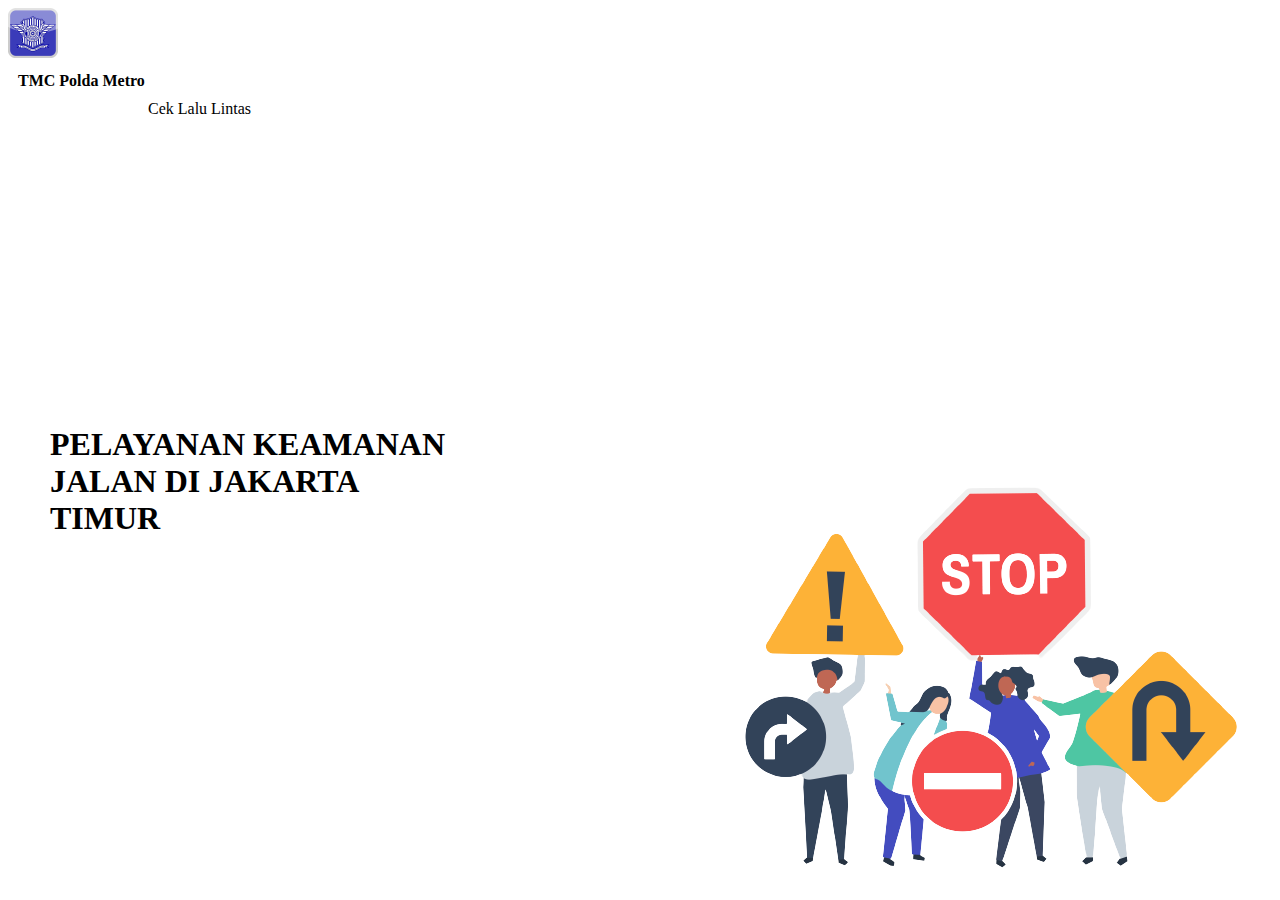
<file: UAS/ekstrasi_informasi (1)/ekstrasi_informasi/index.html>
<!DOCTYPE html>
<html lang="en">
<head>
    <meta charset="UTF-8">
    <meta http-equiv="X-UA-Compatible" content="IE=edge">
    <meta name="viewport" content="width=device-width, initial-scale=1.0">
    <title>Web Lalu Lintas Jakarta Timur</title>
    <link rel="stylesheet" href="style.css" type="text/css">
    <script defer src="https://pyscript.net/alpha/pyscript.js"></script>
    <link href="https://cdn.jsdelivr.net/npm/bootstrap@5.1.3/dist/css/bootstrap.min.css" rel="stylesheet" integrity="sha384-1BmE4kWBq78iYhFldvKuhfTAU6auU8tT94WrHftjDbrCEXSU1oBoqyl2QvZ6jIW3" crossorigin="anonymous">
</head>
<body>
  <div class="judul text-left rounded float-end">
    <h1>PELAYANAN KEAMANAN JALAN DI JAKARTA TIMUR</h1>
  </div>
  <header>
    <div class="container-scroller">
    
    <!-- partial:partials/_navbar.html -->
      <nav class="navbar col-lg-12 col-12 p-0 fixed-top">
        <div class="text-center d-flex">
          <div>
              <img  style="width: 50px" src="gambar/tmcpolda.jpg" alt="">
          </div>
          <li class="text_detail"><a href="index.html">TMC Polda Metro</a></li>
          <li class="lacak_detail"><a href="lacak.html">Cek Lalu Lintas</a></li>
        </div>
      </nav>
      <div class="gambar">
        <img src="gambar/trafic.png" class="rounded float-end" alt="">
      </div>
    </div>  
  </header>
</body>
</html>
</file>
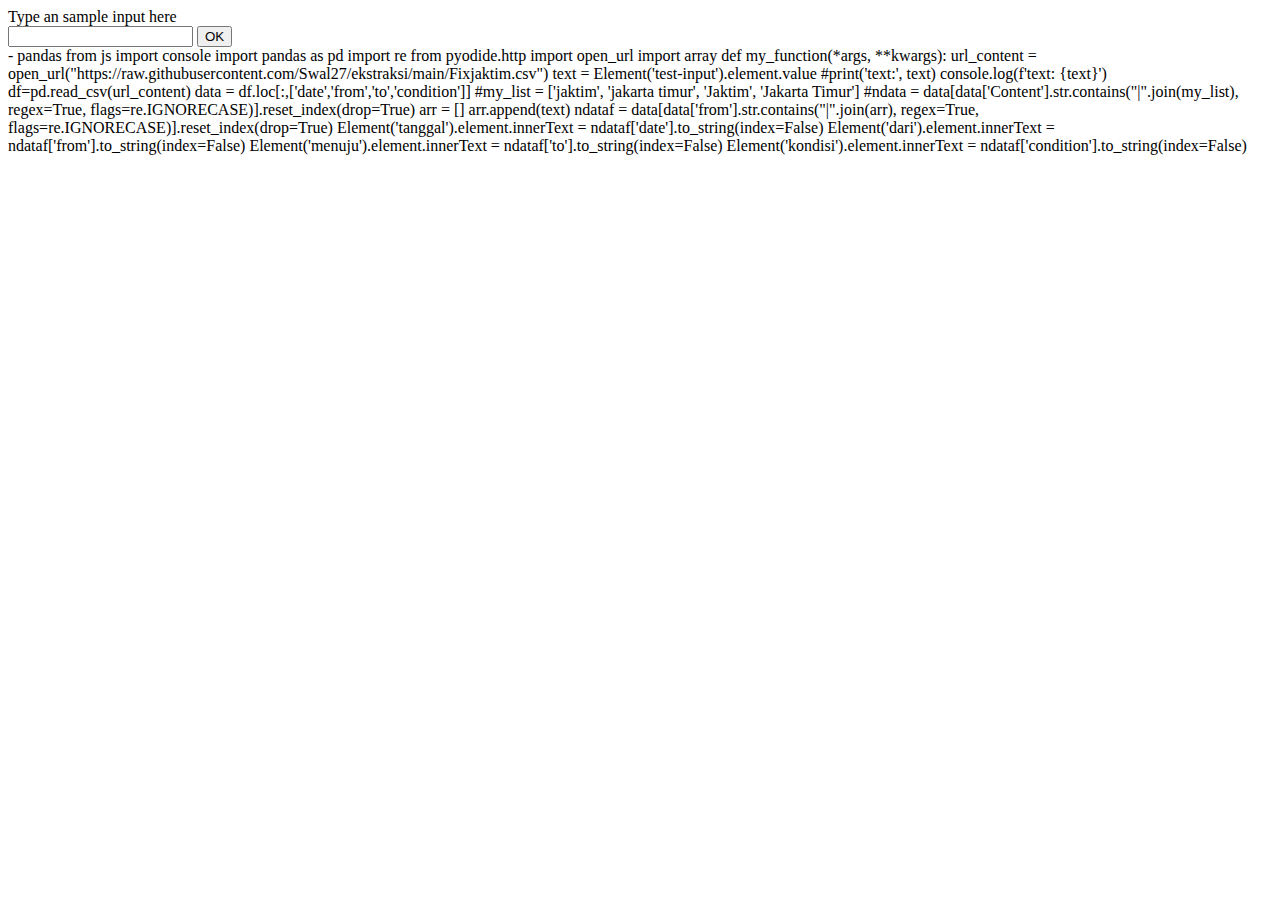
<file: UAS/tes.html>
<!DOCTYPE html>

<html>

<head>
  <!--<link rel="stylesheet" href="https://pyscript.net/alpha/pyscript.css" />-->
  <script defer src="https://pyscript.net/alpha/pyscript.js"></script>
</head>

<body>
        <div>Type an sample input here</div>
        <input type="text" id="test-input"/>
        <button id="submit-button" type="submit" pys-onClick="my_function">OK</button>
        <div id="tanggal"></div>
        <div id="dari"></div>
        <div id="menuju"></div>
        <div id="kondisi"></div>

        <py-env>
            - pandas
        </py-env>

        <py-script>
        from js import console
        import pandas as pd 
        import re
        from pyodide.http import open_url
        import array

        def my_function(*args, **kwargs):


            url_content = open_url("https://raw.githubusercontent.com/Swal27/ekstraksi/main/Fixjaktim.csv")
            
            text = Element('test-input').element.value

            #print('text:', text)
            console.log(f'text: {text}')

            df=pd.read_csv(url_content) 
            data = df.loc[:,['date','from','to','condition']] 
            #my_list = ['jaktim', 'jakarta timur', 'Jaktim', 'Jakarta Timur'] 
            #ndata = data[data['Content'].str.contains("|".join(my_list), regex=True, flags=re.IGNORECASE)].reset_index(drop=True)
            arr = []
            arr.append(text)
            ndataf = data[data['from'].str.contains("|".join(arr), regex=True, flags=re.IGNORECASE)].reset_index(drop=True)
            Element('tanggal').element.innerText = ndataf['date'].to_string(index=False)
            Element('dari').element.innerText = ndataf['from'].to_string(index=False)
            Element('menuju').element.innerText = ndataf['to'].to_string(index=False)
            Element('kondisi').element.innerText = ndataf['condition'].to_string(index=False)
        </py-script>
    </body>
</html>
</file>
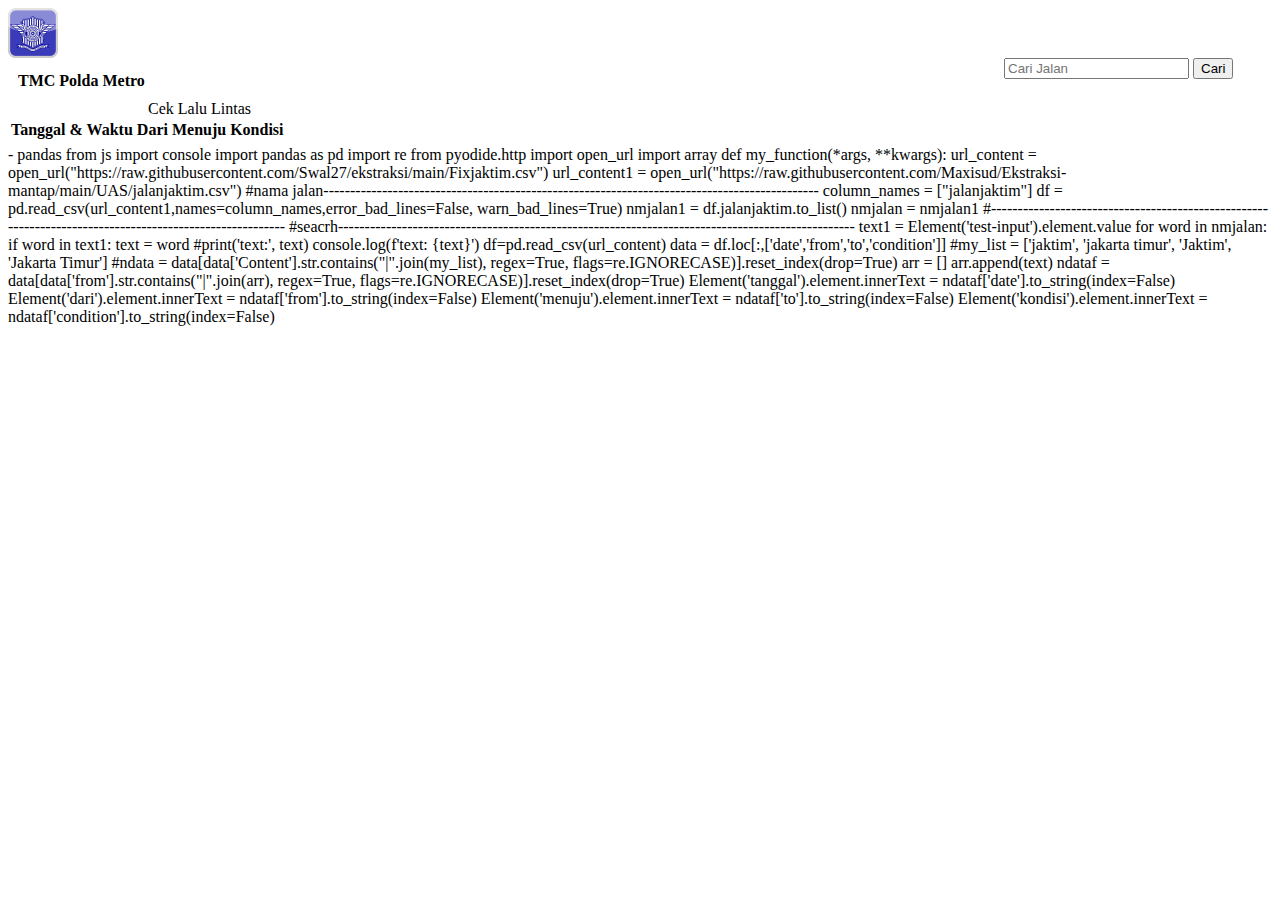
<file: UAS/ekstrasi_informasi (1)/ekstrasi_informasi/lacak.html>
<!DOCTYPE html>
<html lang="en">
<head>
    <meta charset="UTF-8">
    <meta http-equiv="X-UA-Compatible" content="IE=edge">
    <meta name="viewport" content="width=device-width, initial-scale=1.0">
    <title>Web Lalu Lintas Jakarta Timur</title>
    <link rel="stylesheet" href="style.css" type="text/css">
    <script defer src="https://pyscript.net/alpha/pyscript.js"></script>
    <link rel="stylesheet" href="https://cdnjs.cloudflare.com/ajax/libs/font-awesome/6.1.1/css/all.min.css" integrity="sha512-KfkfwYDsLkIlwQp6LFnl8zNdLGxu9YAA1QvwINks4PhcElQSvqcyVLLD9aMhXd13uQjoXtEKNosOWaZqXgel0g==" crossorigin="anonymous" referrerpolicy="no-referrer" />
    <link href="https://cdn.jsdelivr.net/npm/bootstrap@5.1.3/dist/css/bootstrap.min.css" rel="stylesheet" integrity="sha384-1BmE4kWBq78iYhFldvKuhfTAU6auU8tT94WrHftjDbrCEXSU1oBoqyl2QvZ6jIW3" crossorigin="anonymous">
</head>
<body>
  <div class="input-group rounded float-end">
  <input type="text" id="test-input" placeholder="Cari Jalan"/>
  <button id="submit-button" type="submit" pys-onClick="my_function">Cari</button>
  <div id="test-output"></div>
  </div>


    <!-- <div class="input-group rounded float-end">
        <input type="search" class="form-control rounded" placeholder="Cari Jalan" aria-label="Search" aria-describedby="search-addon" />
        <span class="input-group-text border-0" id="search-addon">
          <i class="fas fa-search"></i>
        </span>
      </div> -->
  <header>
    <div class="container-scroller">
    <!-- partial:partials/_navbar.html -->
      <nav class="navbar col-lg-12 col-12 p-0 fixed-top">
        <div class="text-center d-flex">
          <div class="wrapper">
              <img  style="width: 50px" src="gambar/tmcpolda.jpg" alt="">
          </div>
          <li class="text_detail"><a href="index.html">TMC Polda Metro</a></li>
          <li class="lacak_detail"><a href="lacak.html">Cek Lalu Lintas</a></li>
        </div>
      </nav>
    </div>
  </header>
  <table class="table">
  <thead>
    <tr>
      <th scope="col">Tanggal & Waktu</th>
      <th scope="col">Dari</th>
      <th scope="col">Menuju</th>
      <th scope="col">Kondisi</th>
    </tr>
  </thead>
  <tbody>
    <td id="tanggal"></td>
    <td id="dari"></td>
    <td id="menuju"></td>
    <td id="kondisi"></td>
  </tbody>
</table>
  <py-env>
    - pandas
  </py-env>

  <py-script>
  from js import console
  import pandas as pd 
  import re
  from pyodide.http import open_url
  import array

  def my_function(*args, **kwargs):


    url_content = open_url("https://raw.githubusercontent.com/Swal27/ekstraksi/main/Fixjaktim.csv")
    url_content1 = open_url("https://raw.githubusercontent.com/Maxisud/Ekstraksi-mantap/main/UAS/jalanjaktim.csv")
    
    #nama jalan---------------------------------------------------------------------------------------------

    column_names = ["jalanjaktim"]
    df = pd.read_csv(url_content1,names=column_names,error_bad_lines=False,
             warn_bad_lines=True)
    nmjalan1 = df.jalanjaktim.to_list()
    nmjalan = nmjalan1

   #--------------------------------------------------------------------------------------------------------


   #seacrh-------------------------------------------------------------------------------------------------
    text1 = Element('test-input').element.value
    for word in nmjalan:
      if word in text1:
        text = word
    #print('text:', text)
    console.log(f'text: {text}')

    df=pd.read_csv(url_content) 
    data = df.loc[:,['date','from','to','condition']] 
    #my_list = ['jaktim', 'jakarta timur', 'Jaktim', 'Jakarta Timur'] 
    #ndata = data[data['Content'].str.contains("|".join(my_list), regex=True, flags=re.IGNORECASE)].reset_index(drop=True)
    arr = []
    arr.append(text)
    ndataf = data[data['from'].str.contains("|".join(arr), regex=True, flags=re.IGNORECASE)].reset_index(drop=True)
    
    Element('tanggal').element.innerText = ndataf['date'].to_string(index=False)
    Element('dari').element.innerText = ndataf['from'].to_string(index=False)
    Element('menuju').element.innerText = ndataf['to'].to_string(index=False)
    Element('kondisi').element.innerText = ndataf['condition'].to_string(index=False)
    
  </py-script>
</body>
</html>
</file>
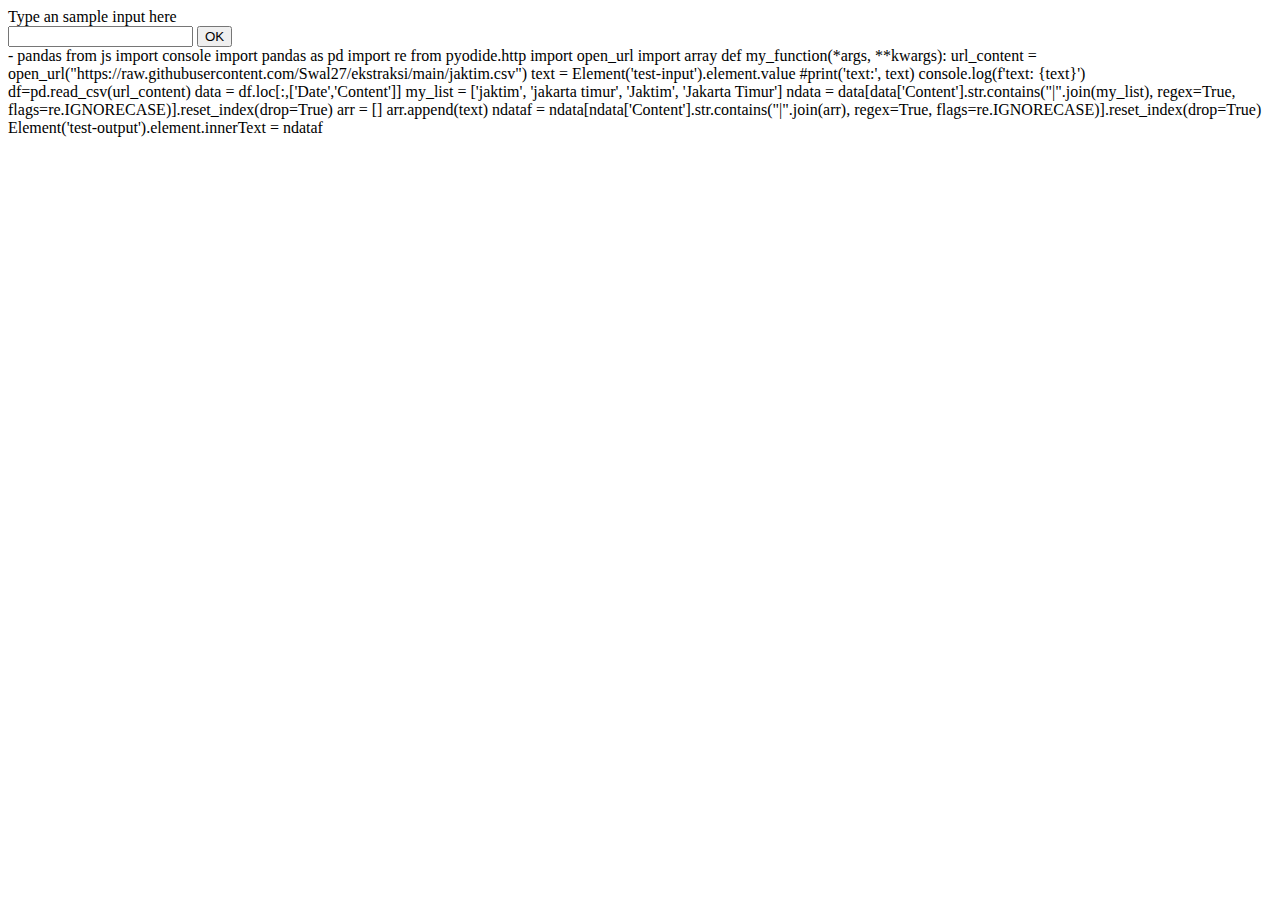
<file: UAS/ekstrasi_informasi (1)/ekstrasi_informasi/test.html>
<!DOCTYPE html>

<html>

<head>
  <!--<link rel="stylesheet" href="https://pyscript.net/alpha/pyscript.css" />-->
  <script defer src="https://pyscript.net/alpha/pyscript.js"></script>
</head>

<body>
  <div>Type an sample input here</div>
  <input type="text" id="test-input"/>
  <button id="submit-button" type="submit" pys-onClick="my_function">OK</button>
  <div id="test-output"></div>

<py-env>
    - pandas
</py-env>

<py-script>
from js import console
import pandas as pd 
import re
from pyodide.http import open_url
import array

def my_function(*args, **kwargs):


    url_content = open_url("https://raw.githubusercontent.com/Swal27/ekstraksi/main/jaktim.csv")
    
    text = Element('test-input').element.value

    #print('text:', text)
    console.log(f'text: {text}')

    df=pd.read_csv(url_content) 
    data = df.loc[:,['Date','Content']] 
    my_list = ['jaktim', 'jakarta timur', 'Jaktim', 'Jakarta Timur'] 
    ndata = data[data['Content'].str.contains("|".join(my_list), regex=True, flags=re.IGNORECASE)].reset_index(drop=True)
    arr = []
    arr.append(text)
    ndataf = ndata[ndata['Content'].str.contains("|".join(arr), regex=True, flags=re.IGNORECASE)].reset_index(drop=True)
    Element('test-output').element.innerText = ndataf
</py-script>
    </body>
</html>
</file>
<file: UAS/ekstrasi_informasi (1)/ekstrasi_informasi/style.css>
li {
    list-style-type: none;
}

.text_detail {
    text-decoration: none;
    color: black;
    padding-top: 10px;
    padding-left: 10px;
}

.lacak_detail {
    padding-top: 10px;
    padding-left: 140px;
}

.lacak_detail a{
    text-decoration: none;
    color: black;
}

.lacak_detail a:hover {
    color: black;
}

.text_detail a:hover {
    color: black;
}

.text_detail a{
    text-decoration: none;
    color: black;
    font-weight: bold;
}

.gambar{
    position: absolute;
    bottom: 0; 
    right: 0;
}

.judul{
    padding-left: 50px;
    width: 32%;
    position: absolute;
    display: inline-block;
    bottom: 38%;
    left: 0;
    
}

.input-group{
    position: absolute;
    right: 0 !important;
    width: 20% !important;
    padding-top: 50px !important;   
    padding-right: 20px;
}
</file>
